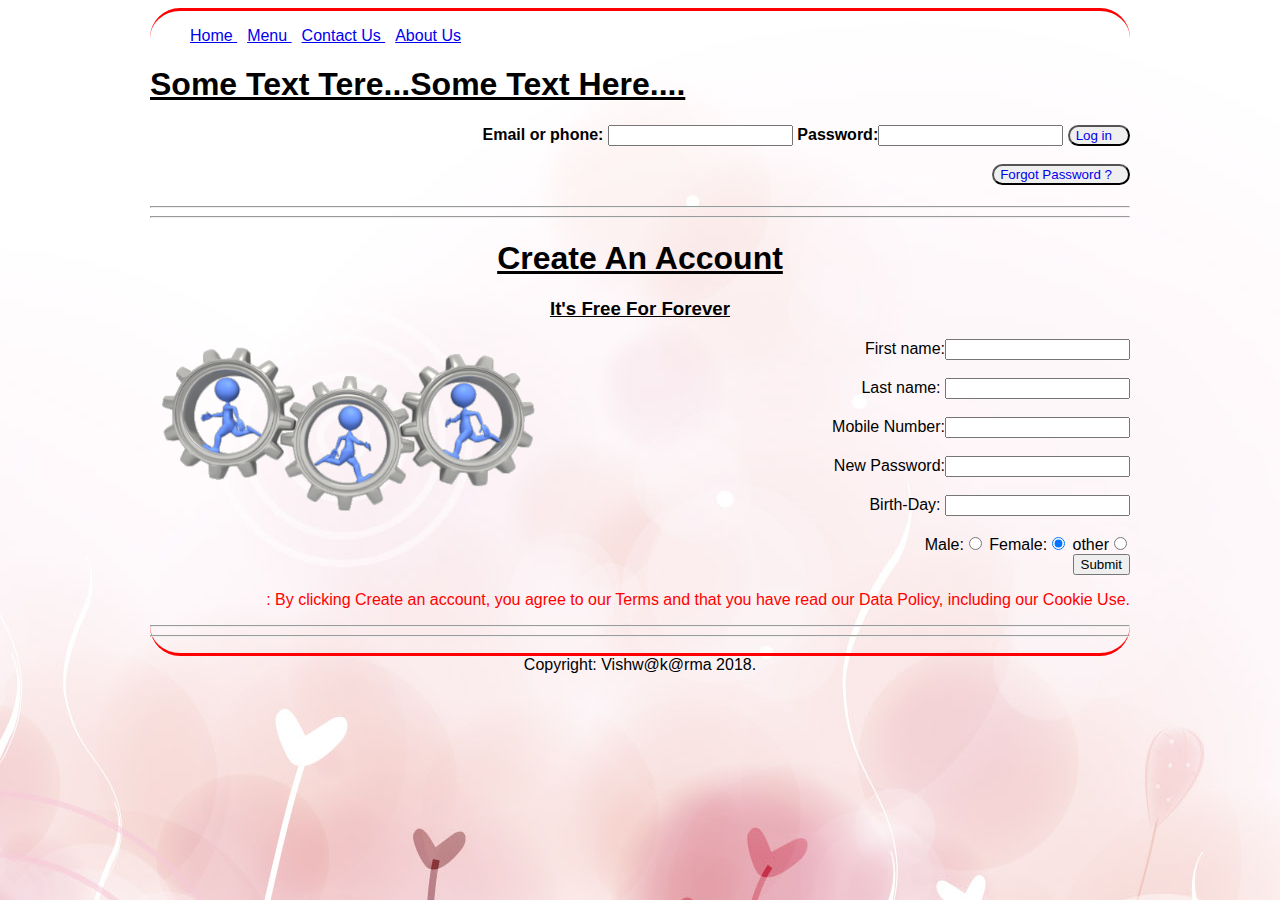
<file: index.html>
<html>
<head>
<title> Main Page...</title>

<link rel="stylesheet" type="text/css" href="Css_Style/style.css"> 
<script type="text/javascript" language="javascript" src="javaScript/alart.js"></script>  
</head>
 
<body style="background:url(Web_Image/bg.jpg) center";> 
<div id="test";> 
     <form >
         <ul >
         <li><a href="#">Home </a></li> 
		 <li><a href="#">Menu </a></li> 
		 <li><a href="#">Contact Us </a></li> 
		 <li><a href="#">About Us </a></li>
         </ul>
         <h1>Some Text Tere...Some Text Here....</h1>
         <h4 style="text-align:right;">
           Email or phone:
           <input type="text" name="Email or phone">
           Password:<input type="password" name="password">
           <button><a href="logged_in_page.html"> Log in</a></button><br>
           <br><button><a href="forgottenpassword.html"> Forgot Password ?</a></button></br> 
           </h4>
           </form>
           <hr><hr>
             
            <h1 style="text-align:center"> Create An Account</h1>
             <h3 style="text-align:center"> It's Free For Forever </h3>
       
            <form style="text-align:right">
			<img src="Web_Image/image.gif " align="left" style="height:200px;width:100px:">
                First name:<input type="text" name="First name"><br>
                <br>Last name: <input type="text" name="Last name"><br>
                <br>Mobile Number:<input type="number" name="Number"><br>
                <br>New Password:<input type="password" name="Password"><br>
                <br>Birth-Day:
                <input type="day month year" name="day month year"><br>
                <br>Male:<input type="radio" name="gender" value="male" checked> 
                 Female:<input type="radio"name="gender" value="female" checked>
                 other<input type="radio" name="gender" value="other"><br>
                 <input type="button" value="Submit" onclick="sayHello()"><br>
				 

                <p> : By clicking Create an account, you agree to our Terms and that you have read our Data Policy, including our Cookie Use.</p>
                 <hr><hr>
</div>
</form>
<center> Copyright: Vishw@k@rma 2018. </center>   
</body>
</html>
</file>
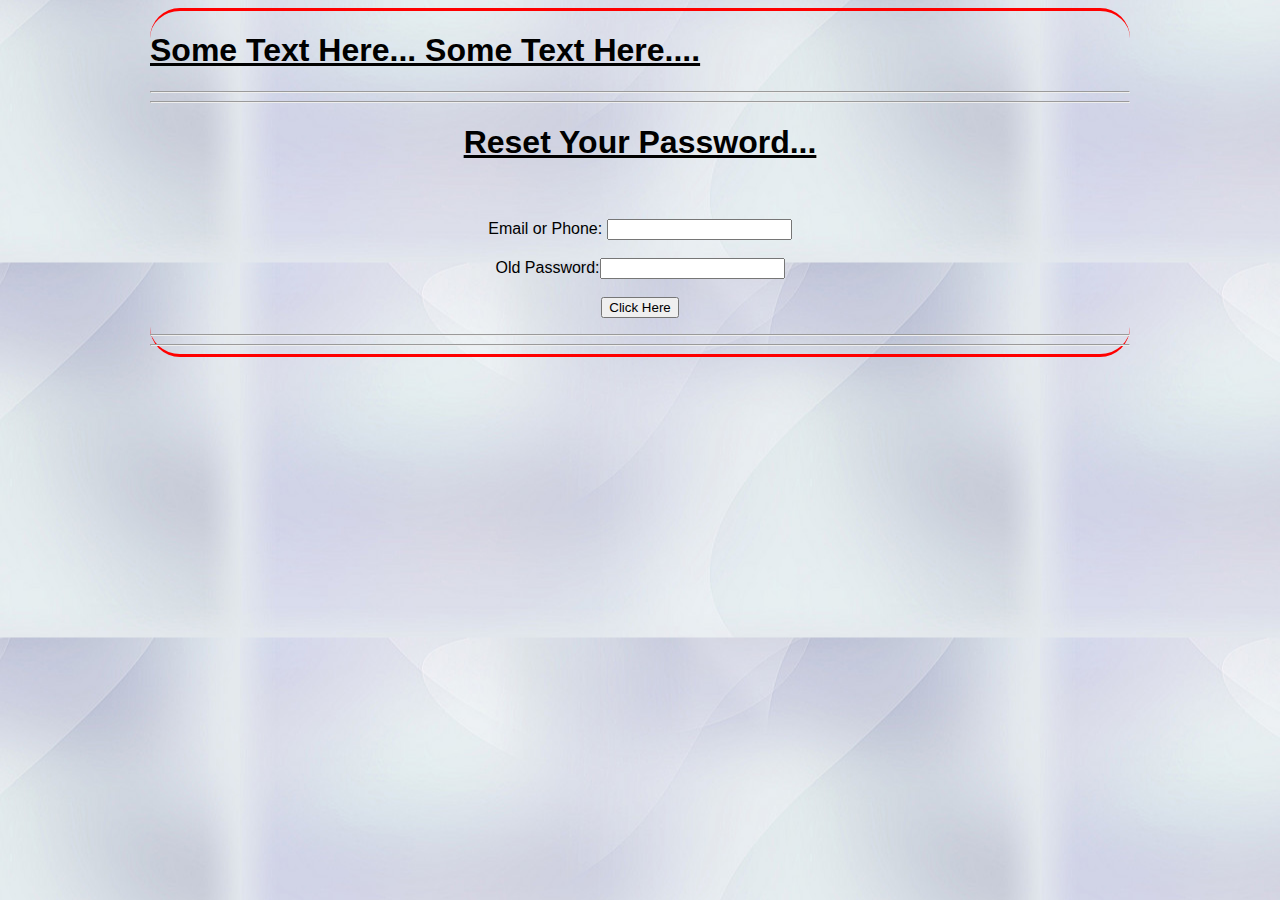
<file: forgottenpassword.html>
<html>
<head>
<title> forgot password</title>
<link rel="stylesheet" type="text/css" href="Css_Style/style.css">
<script type="text/javascript" language="javascript" src="javaScript/alart.js"></script>
</head>  

<body style="background:url(Web_Image/forgot_bg_image.jpg) center";>
  
<div id="test";>
  <h1>Some Text Here... Some Text Here....</h1>
  <hr><hr>
  <form style="text-align:center";>
  <h1>Reset Your Password...</h1><br>
  <br>Email or Phone:
  <input type="text" name="email or phone"><br>
  <br>Old Password:<input type="password" name="Old Password"><br>
  <br><input type="button" value="Click Here" onclick="Class()"><br>
   
   </form>
<hr><hr>
</div>



  </body>
 
</html>
</file>
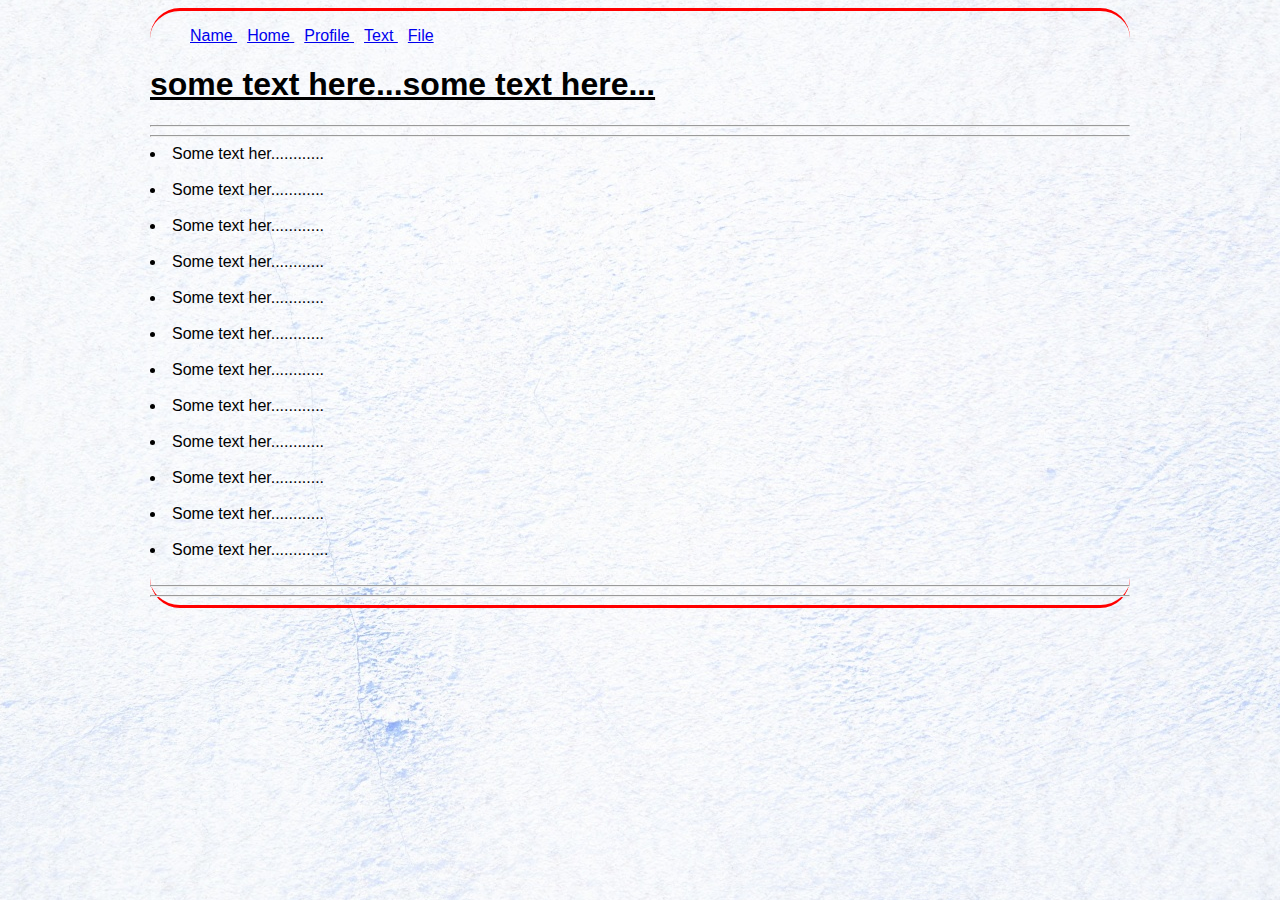
<file: logged_in_page.html>
<html>
   <head>
<title>Profile </title>   

<link rel="stylesheet" type="text/css" href="Css_Style/style.css">
</head>
<body style="background:url(Web_Image/logged_in.jpg) center";>
        <div id="test";>
        <ul>
		<li><a href="#"> Name </a></li> 
		<li><a href="#"> Home </a></li> 
		<li><a href="#"> Profile </a></li> 
		<li><a href="#"> Text </a></li>
		<li><a href="#"> File </a></li> 
		</ul>
        <h1 id:"test" >some text here...some text here... </h1>
	 <hr><hr>
                
                <li> Some text her............</li><br>
                <li> Some text her............</li><br>
                <li> Some text her............</li><br>
                <li> Some text her............</li><br>
                <li> Some text her............</li><br>
                <li> Some text her............</li><br>
                <li> Some text her............</li><br>
                <li> Some text her............</li><br>
                <li> Some text her............</li><br>
                <li> Some text her............</li><br>
				<li> Some text her............</li><br>
				<li> Some text her.............</li><br>
                 <hr><hr>
</form>
</div>
</body>
</html>
</file>
<file: Css_Style/style.css>
/* css code using here in between closing style */
body{
font-family:sans-serif;
} 
#test{
 width:980px;
 margin:0 auto;
}
h1,h3{text-decoration:underline;}
  button :link{
text-decoration:none;
cursor:pointer;
}
ul li:hover{
text-decoration:underline;
color:black;
font-size:15px;

}
p{
color:red;}
div{
border-top:3px solid #f00;
border-bottom:3px solid #f00;
border-radius:30px;
}
a{
padding-right:10px;
}

/*ul{list-style:none;

}*/

ul li{display:inline;} 

button{border-radius: 12px;}
</file>
